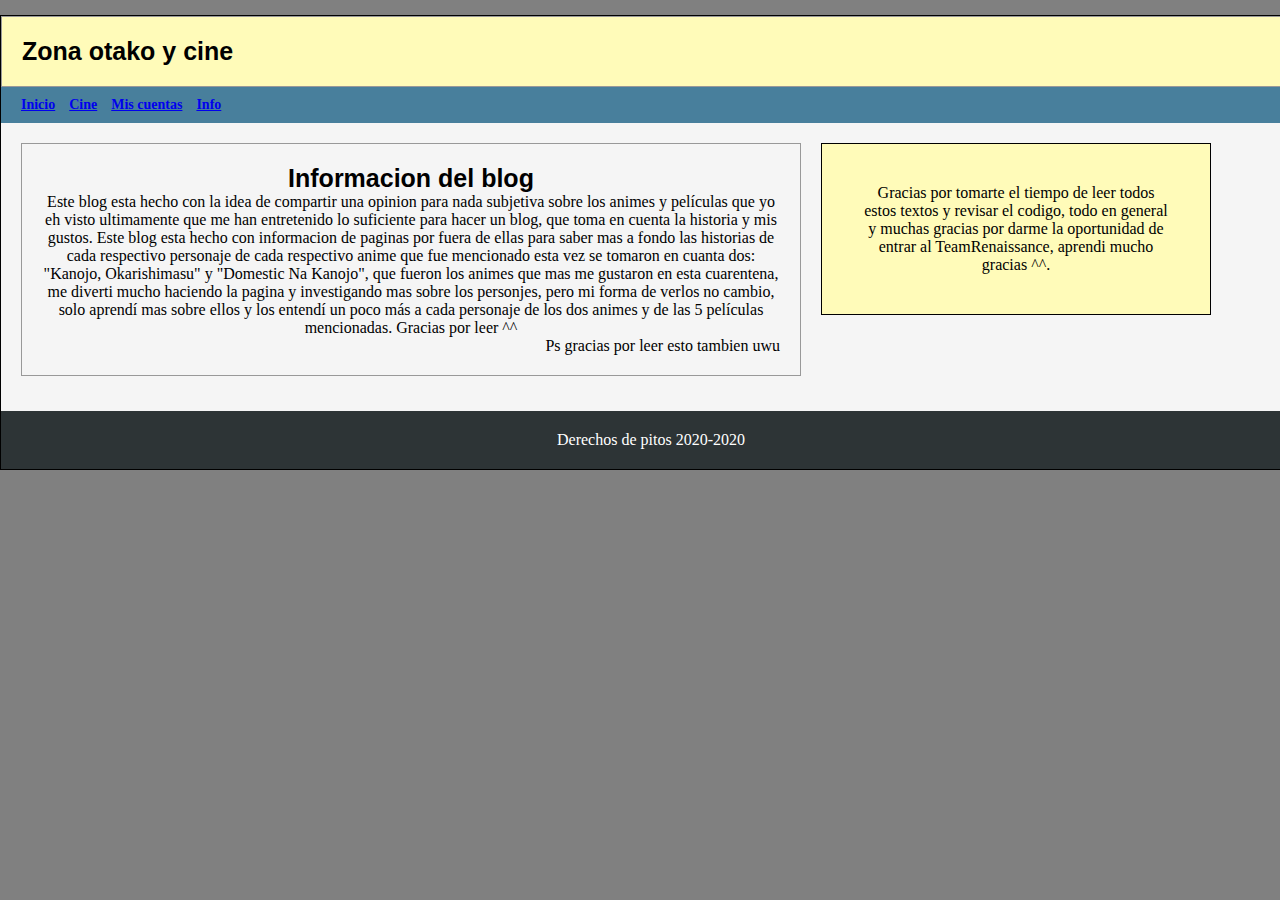
<file: info.html>
<!DOCTYPE html1>
<html lang="es">
    <Head>
        <meta charset="UTF-8"/>
        <Title>Mi primera prueba de pagina web</title>
            <meta name="descripcion " content="Está es mi primera Pagina Web" />
            <meta name="author" content="Cris"/>
            <meta name="keywords" content="Mi primer titulo, mi primera pagina , pagina web"/>
            <meta />
            <link rel="stylesheet" href="estilos.css">
    </Head>
    <Body>
     
    <div class="agrupar">   
        <Header class="cabecera">
            <h1>Zona otako y cine</h1> 
        </Header>
        <nav class="menu">
            <ul>
                <li><a href="index.html">Inicio</a></li>
                <li><a href="cine.html">Cine</a></li>
                <li><a href="miscuentas.html">Mis cuentas</a></li>
                <li><a href="info.html">Info</a></li>
            </ul>
        </nav> 
        <section class="seccion">
            <article>
                <hgroup>
                    <h1>Informacion del blog</h1>
                    
                </hgroup>
                
                <p>
                    Este blog esta hecho con la idea de compartir una opinion para nada subjetiva sobre los animes y películas que yo eh visto ultimamente que me han entretenido lo suficiente para hacer un blog, que toma en cuenta la historia y mis gustos.
                    Este blog esta hecho con informacion de paginas por fuera de ellas para saber mas a fondo las historias de cada respectivo personaje de cada respectivo anime que fue mencionado esta vez se tomaron en cuanta dos: "Kanojo, Okarishimasu" y "Domestic Na Kanojo", que fueron los animes que mas me gustaron en esta cuarentena, me diverti mucho haciendo la pagina y investigando mas sobre los personjes, pero mi forma de verlos no cambio, solo aprendí mas sobre ellos y los entendí un poco más a cada personaje de los dos animes y de las 5 películas mencionadas.
                    
                    Gracias por leer ^^
                <p>
                   
                </p>
                
                <footer>
                    <p>Ps gracias por leer esto tambien uwu</p>
                </footer>
            </article>
            
            
        </section>
        <aside class="columna">
            <blockquote>
                Gracias por tomarte el tiempo de leer todos estos textos y revisar el codigo, todo en general y muchas gracias por darme la oportunidad de entrar al TeamRenaissance, aprendi mucho gracias ^^. 
            </blockquote>
            
        </aside>

        <footer class="pie">
           Derechos de pitos 2020-2020 
        </footer>
    </div>

        

    </Body>
    </html>
</file>
<file: estilos.css>
*{
    margin: 0;
    padding: 0%;
}
h1{
    font-size: 25px;
    font-family: sans-serif;
    font-weight: bold;
}

h2{
    font-weight: bold;
    font-size: 17px;
    font-family: sans-serif;
}


header, section, footer, aside, nav, article, hgroup{
    
    display: block;
}
body{
text-align: center;
background: gray;
}
    
.agrupar{
    width: 1300px;
    border: 1px solid black;
    margin: 15px auto;
    background: whitesmoke;
    
}
.cabecera{
    background: #fffbb9;
    border: 1px solid #999999;
    padding: 20px;
}
.cabecera h1 {
    text-align: left;
}


.menu{
    background: #487f9c ;
    padding: 5px 15px;
    text-align: left;
}
.menu li{
    list-style: none;
    
    padding: 5px;
    font: bold 14px verdana;
    display: inline-block;
}
.seccion {
    margin: 20px;
    width: 60% ;
    float: left;
}
article{
    background:  whitesmoke;
    border: 1px solid #999;
    padding: 20px;
    margin-bottom: 15px;
}
time{
    color: #999
}

article footer{
    text-align: right;
}
.columna{
    margin: 20px 0;
    width: 30%;
    float: left;
}
.columna blockquote{
    border: 1px solid black;
    padding: 40px;      
    background: #fffbb9;
    margin-bottom: 20px;
}
.pie{
    clear: both;
    padding: 20px ;
    background: #2d3436 ;
    color: #ffffff;
}
</file>
